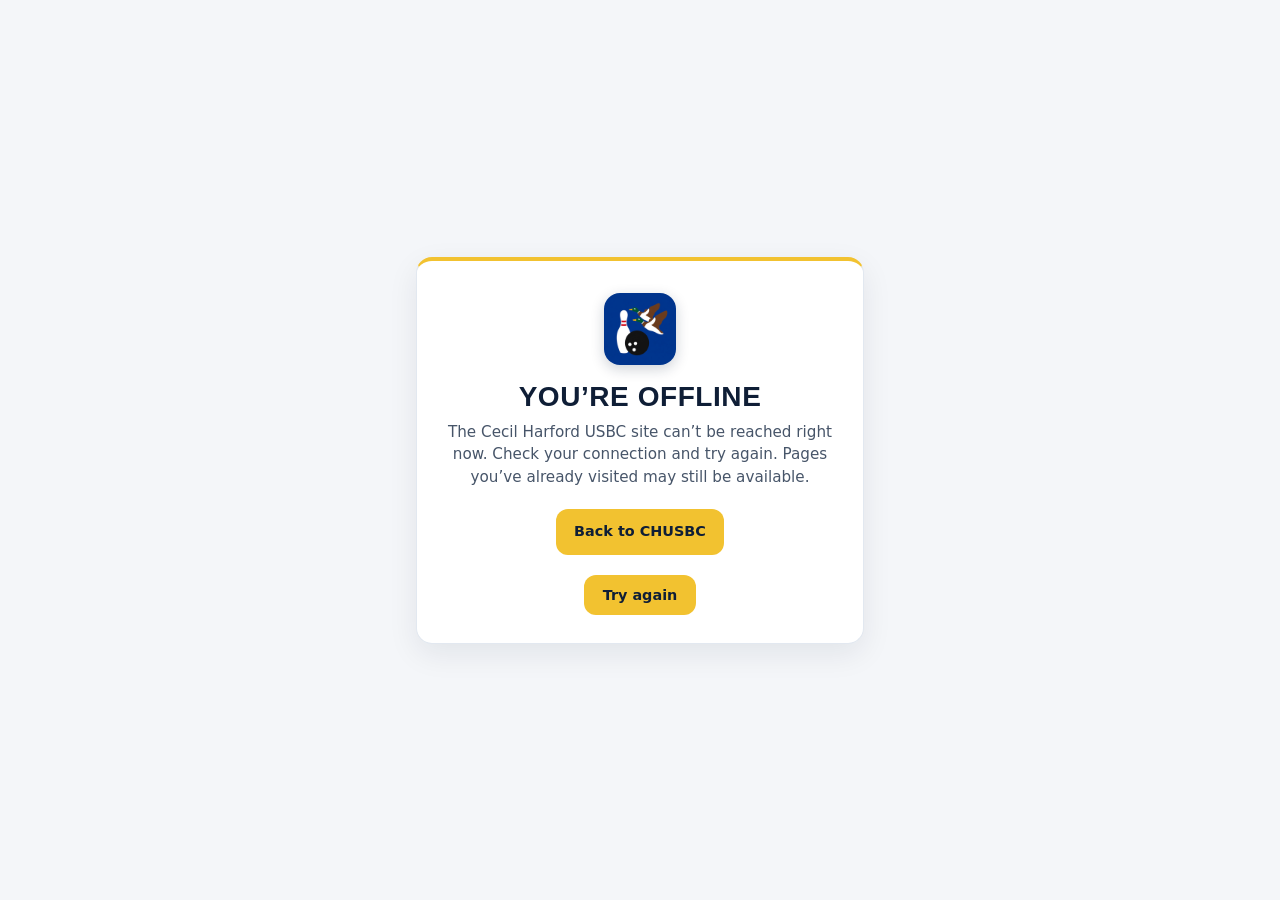
<file: offline.html>
<!DOCTYPE html>
<html lang="en">
<head>
    <meta charset="UTF-8">
    <meta name="viewport" content="width=device-width, initial-scale=1.0">
    <meta name="theme-color" content="#0F1E36">
    <title>You’re offline | CHUSBC</title>
    <style>
        :root { --navy: #0F1E36; --navy-light: #1A3154; --navy-dark: #091221; --gold: #F2C230; --slatebg: #F4F6F9; }
        * { box-sizing: border-box; }
        body {
            margin: 0;
            min-height: 100vh;
            display: flex;
            flex-direction: column;
            align-items: center;
            justify-content: center;
            padding: 24px;
            background: var(--slatebg);
            color: var(--navy);
            font-family: "Plus Jakarta Sans", system-ui, -apple-system, "Segoe UI", Roboto, sans-serif;
            text-align: center;
        }
        .card {
            max-width: 28rem;
            background: #fff;
            border: 1px solid #e2e8f0;
            border-top: 4px solid var(--gold);
            border-radius: 1rem;
            padding: 2rem 1.5rem 1.75rem;
            box-shadow: 0 10px 30px rgba(15, 30, 54, 0.08);
        }
        .mark {
            width: 72px;
            height: 72px;
            margin: 0 auto 1rem;
            border-radius: 16px;
            overflow: hidden;
            box-shadow: 0 4px 14px rgba(15, 30, 54, 0.2);
        }
        .mark img { width: 100%; height: 100%; display: block; }
        h1 {
            margin: 0 0 0.5rem;
            font-family: Oswald, "Plus Jakarta Sans", sans-serif;
            font-size: 1.75rem;
            text-transform: uppercase;
            letter-spacing: 0.02em;
        }
        p { margin: 0 0 1.25rem; color: #475569; line-height: 1.5; font-size: 0.95rem; }
        a, button {
            display: inline-flex;
            align-items: center;
            justify-content: center;
            background: var(--gold);
            color: var(--navy);
            font-weight: 700;
            text-decoration: none;
            border: 0;
            border-radius: 0.75rem;
            padding: 0.75rem 1.15rem;
            cursor: pointer;
            font-size: 0.9rem;
            font-family: inherit;
        }
        a:hover, button:hover { filter: brightness(0.97); }
    </style>
</head>
<body>
    <div class="card">
        <div class="mark"><img src="assets/icons/icon-192.png" alt="CHUSBC" width="72" height="72"></div>
        <h1>You’re offline</h1>
        <p>The Cecil Harford USBC site can’t be reached right now. Check your connection and try again. Pages you’ve already visited may still be available.</p>
        <p>
            <a href="./">Back to CHUSBC</a>
        </p>
        <p style="margin-bottom:0">
            <button type="button" onclick="location.reload()">Try again</button>
        </p>
    </div>
</body>
</html>
</file>
